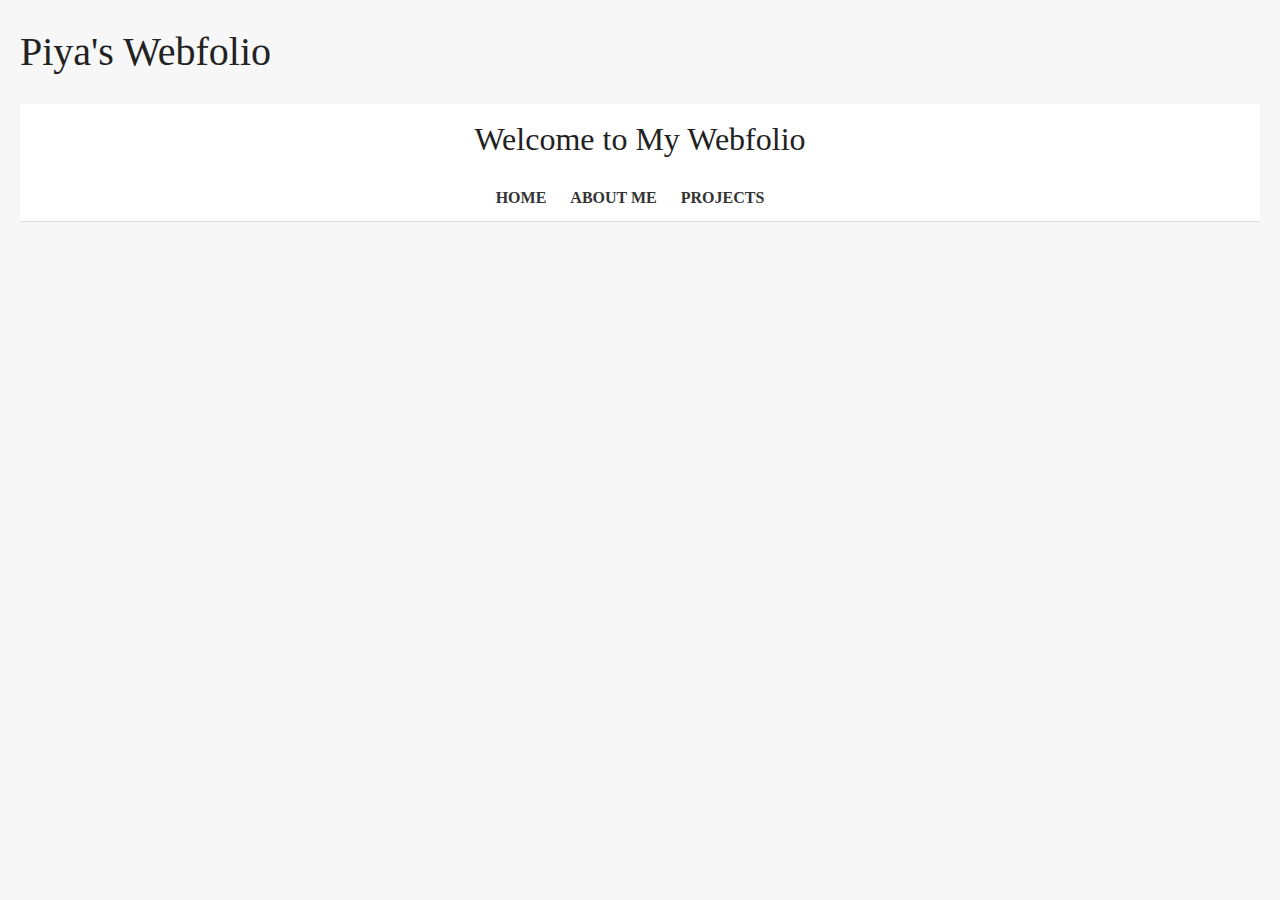
<file: index.html>
<!DOCTYPE html>
<html lang="en">
<head>
    <title>Home (Theres a secret button somewhere)</title>
	<link rel="stylesheet" href="styles.css">
</head>
<body>
    <header>
        <h1>Piya's Webfolio</h1>
        <nav>
            <ul>
				<h2>Welcome to My Webfolio</h2>
                <li><a href="index.html">Home</a></li>
                <li><a href="about.html">About Me</a></li>
                <li><a href="projects.html">Projects</a></li>
            </ul>
        </nav>
    </header>
    <main>
        <section id="welcome">
            <button onclick="location.href='https://www.youtube.com/watch?v=Z-4u_dPY-aM'">Secret button!</button>
        </section>
    </main>
</body>
</html>
</file>
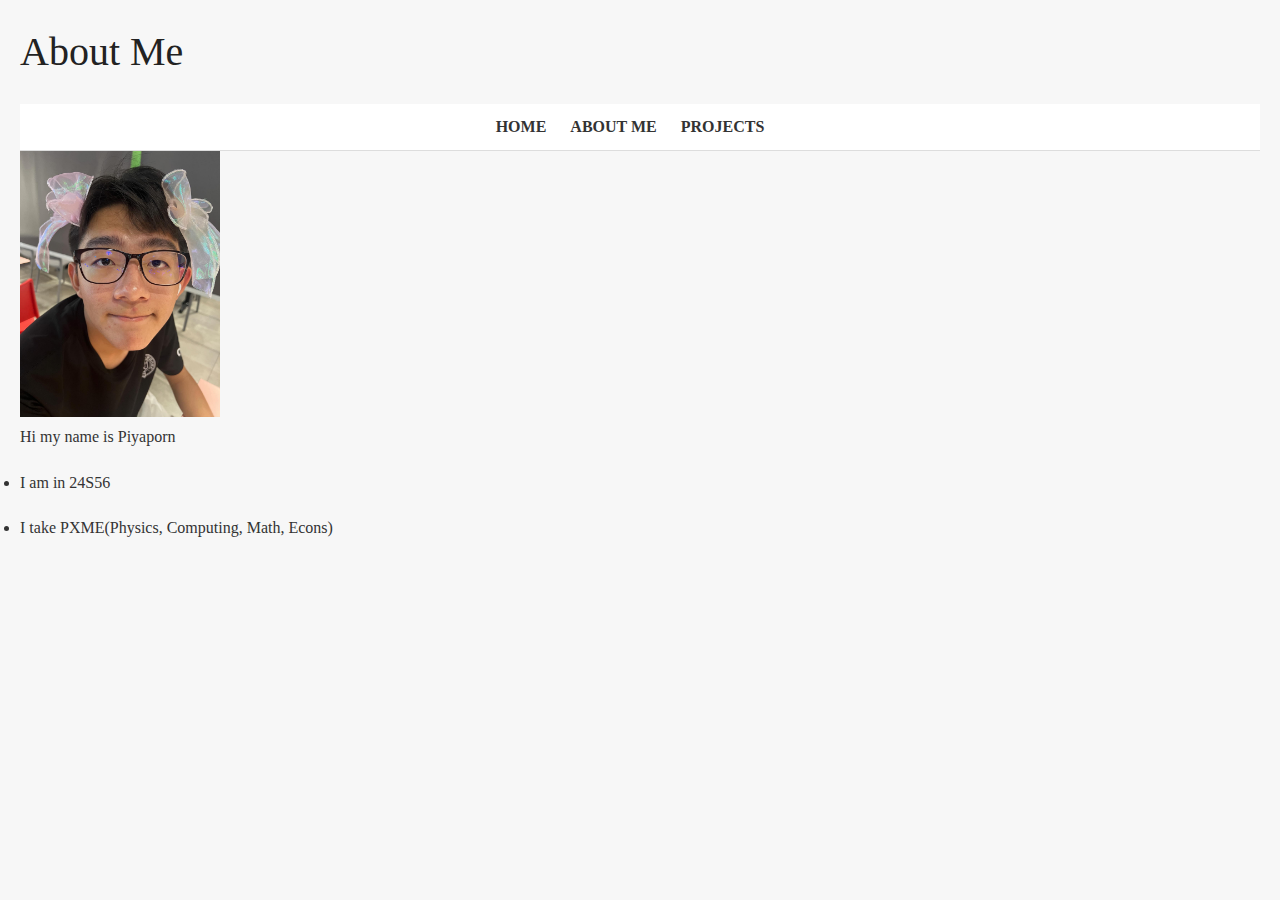
<file: about.html>
<!DOCTYPE html>
<html lang="en">
<head>
    <title>about me</title>
    <link rel="stylesheet" href="styles.css">
</head>
<body>
    <header>
        <h1>About Me</h1>
        <nav>
            <ul>
                <li><a href="index.html">Home</a></li>
                <li><a href="about.html">About Me</a></li>
                <li><a href="projects.html">Projects</a></li>
            </ul>
        </nav>
    </header>
    <main>
        <section>
            <img src="images/profile.jpg" alt="Profile Picture" width="200" length="200">
            <p>Hi my name is Piyaporn</p>
			<ul>
				<li><p> I am in 24S56</p></li>
				<li><p> I take PXME(Physics, Computing, Math, Econs) </p></li>
        </section>
    </main>

</body>
</html>
</file>
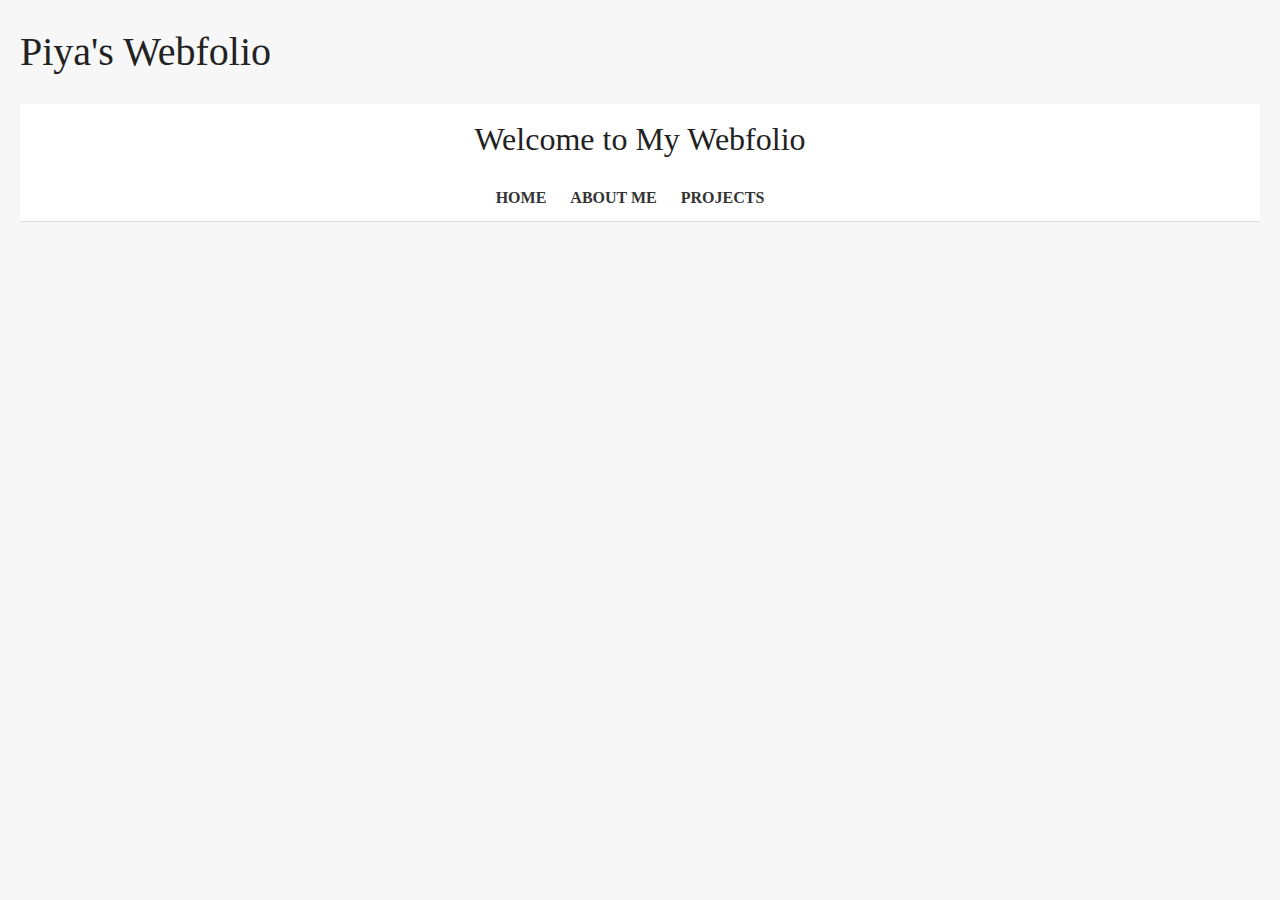
<file: home.html>
<!DOCTYPE html>
<html lang="en">
<head>
    <title>Home (Theres a secret button somewhere)</title>
	<link rel="stylesheet" href="styles.css">
</head>
<body>
    <header>
        <h1>Piya's Webfolio</h1>
        <nav>
            <ul>
				<h2>Welcome to My Webfolio</h2>
                <li><a href="home.html">Home</a></li>
                <li><a href="about.html">About Me</a></li>
                <li><a href="projects.html">Projects</a></li>
            </ul>
        </nav>
    </header>
    <main>
        <section id="welcome">
            <button onclick="location.href='https://www.youtube.com/watch?v=Z-4u_dPY-aM'">Secret button!</button>
        </section>
    </main>
</body>
</html>
</file>
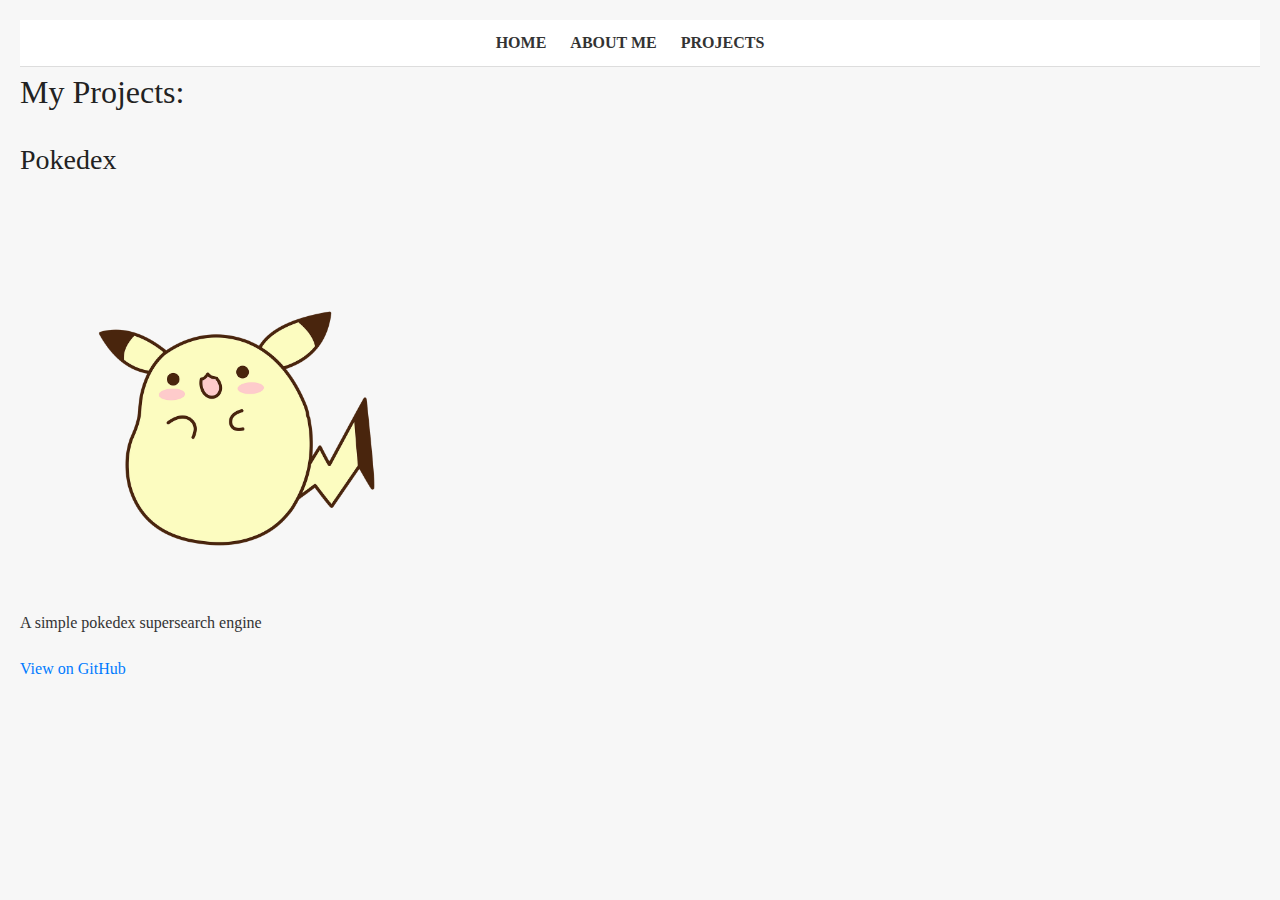
<file: projects.html>
<!DOCTYPE html>
<html lang="en">
<head>
    <title>my projects</title>
	<link rel="stylesheet" href="styles.css">
</head>
<body>
    <header>
        <nav>
            <ul>
                <li><a href="index.html">Home</a></li>
                <li><a href="about.html">About Me</a></li>
                <li><a href="projects.html">Projects</a></li>
            </ul>
        </nav>
    </header>
    <main>
        <section>
            <h2>My Projects:</h2>
            <div class="project">
                <h3>Pokedex</h3>
                <img src="images/pokedex.png" alt="Project 1 Image" width="400" height="400"/>
                <p>A simple pokedex supersearch engine </p>
				<a href="https://github.com/Piya83/Piya-s-Pokedex">View on GitHub</a>
            </div>

            <!-- Add more projects as needed -->
        </section>
    </main>
</body>
</html>
</file>
<file: styles.css>
/* General Reset */
* {
    margin: 0;
    padding: 0;
    box-sizing: border-box;
}

/* Body */
body {
    font-family: Playfair;
    font-size: 16px;
    line-height: 1.6;
    color: #333;
    background-color: #f7f7f7;
    padding: 20px;
}

/* Headings */
h1, h2, h3, h4, h5, h6 {
    margin-bottom: 20px;
    font-weight: 300;
    color: #222;
}

h1 {
    font-size: 2.5em;
}

h2 {
    font-size: 2em;
}

h3 {
    font-size: 1.75em;
}

h4 {
    font-size: 1.5em;
}

h5 {
    font-size: 1.25em;
}

h6 {
    font-size: 1em;
}

/* Paragraphs */
p {
    margin-bottom: 20px;
}

/* Links */
a {
    color: #007BFF;
    text-decoration: none;
}

a:hover {
    text-decoration: underline;
}

/* Containers */
.container {
    width: 80%;
    margin: 0 auto;
    max-width: 1200px;
}

/* Navigation */
nav {
    background-color: #fff;
    padding: 10px 0;
    border-bottom: 1px solid #ddd;
}

nav ul {
    list-style: none;
    text-align: center;
}

nav ul li {
    display: inline;
    margin-right: 20px;
}

nav ul li a {
    color: #333;
    text-transform: uppercase;
    font-weight: bold;
}

/* Buttons */
button {
    background-color: #f7f7f7;
    color: #f7f7f7;
    border: none;
    padding: 10px 20px;
    cursor: pointer;
    font-size: 16px;
    border-radius: 5px;
}

button:hover {
    background-color: #0056b3;
}

/* Forms */
input, textarea {
    width: 100%;
    padding: 10px;
    margin-bottom: 20px;
    border: 1px solid #ddd;
    border-radius: 5px;
}

input:focus, textarea:focus {
    outline: none;
    border-color: #007BFF;
}

/* Footer */
footer {
    text-align: center;
    padding: 20px 0;
    border-top: 1px solid #ddd;
    margin-top: 40px;
    color: #777;
    font-size: 0.9em;
}

footer a {
    color: #007BFF;
}

/* Media Queries */
@media (max-width: 768px) {
    .container {
        width: 100%;
        padding: 0 20px;
    }

    nav ul li {
        display: block;
        margin-bottom: 10px;
    }
}
</file>
